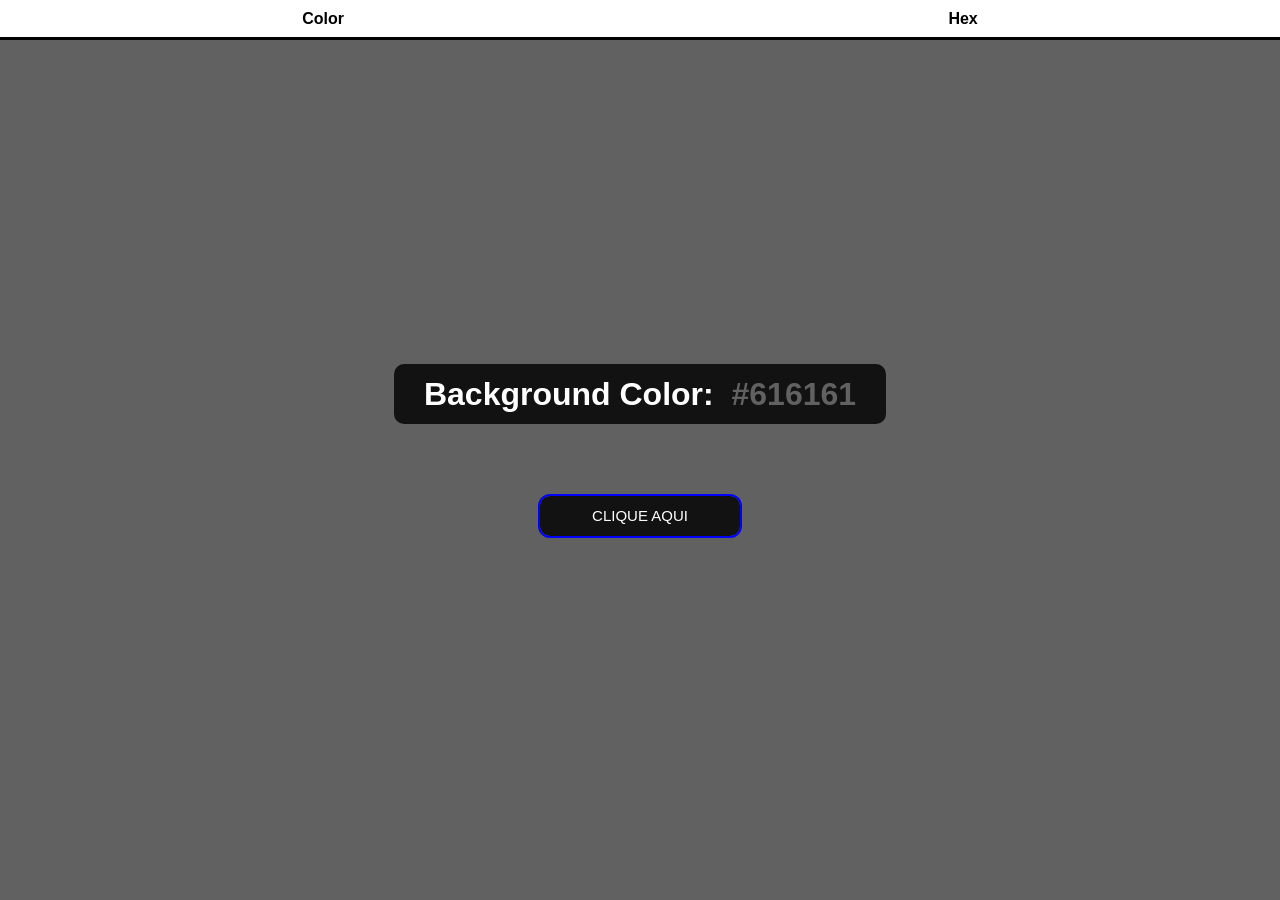
<file: hex.html>
<!DOCTYPE html>
<html lang="en">
<head>
    <meta charset="UTF-8">
    <meta http-equiv="X-UA-Compatible" content="IE=edge">
    <meta name="viewport" content="width=device-width, initial-scale=1.0">
    <script src="./hex.js" async></script>
    <link rel="stylesheet" href="./styles.css">
    <title>Color Flicker</title>
</head>
<body>
    <header>
            <a href="./index.html"> <p>Color</p> </a>
            <a href="#"> Hex </a>
    </header>
    <div class="wrapper">
        <div class="buttons">
            <div class="colorName">
                <h1>Background Color: &nbsp</h1>
                <h1 class="name">#616161</h1>
            </div>
            <div class="btn">
                <button id="btn">CLIQUE AQUI</button>
            </div>
        </div>
    </div>
</body>
</html>
</file>
<file: styles.css>
* {
  box-sizing: border-box;
  margin: 0;
  padding: 0;
}

body {
  background-color: #616161;
  color: white;
  font-family: Arial, Helvetica, sans-serif;
}

.wrapper {
  display: flex;
  justify-content: center;
  align-items: center;
  height: 90vh;
  /* flex-wrap: wrap; */
}

.buttons {
  display: flex;
  height: 30%;
  justify-content: space-around;
  flex-flow: column nowrap;
  margin: 0;
}

.colorName {
  display: flex;
  justify-content: center;
  align-items: center;
  padding: 30px;
  background-color: #121212;
  height: 50px;
  border-radius: 10px;
  margin: 10px;
}

.name {
  color: #616161;
}

.btn {
  display: flex;
  justify-content: center;
}

button {
  width: 200px;
  height: 40px;
  background-color: #121212;
  color: white;
  font-size: 15px;
  border: none;
  border-radius: 10px;
  outline: blue solid 2px;
}

header {
  display: flex;
  height: 40px;
  background-color: white;
  align-items: center;
  justify-content: space-around;
  border-bottom: solid 3px black;
}

a {
  color: black;
  text-decoration: none;
  font-weight: bold;
}
</file>
